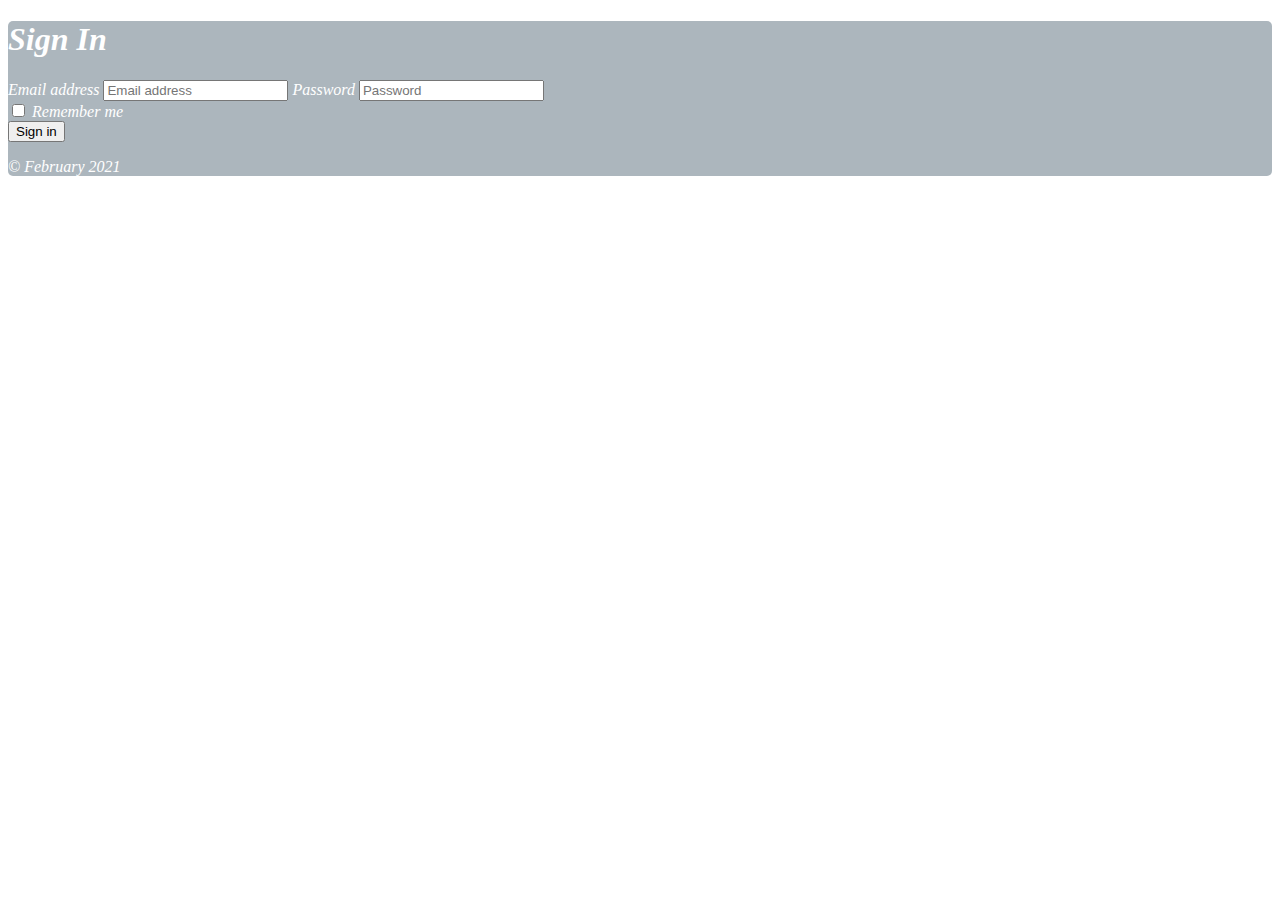
<file: index.html>
<!doctype html>
<html lang="en">
  <head>
    <!-- Required meta tags -->
    <meta charset="utf-8">
    <meta name="viewport" content="width=device-width, initial-scale=1, shrink-to-fit=no">

    <!-- Bootstrap CSS -->
    <link rel="stylesheet" href="https://cdn.jsdelivr.net/npm/bootstrap@4.6.0/dist/css/bootstrap.min.css" integrity="sha384-B0vP5xmATw1+K9KRQjQERJvTumQW0nPEzvF6L/Z6nronJ3oUOFUFpCjEUQouq2+l" crossorigin="anonymous">
    
    <title> All over the world</title>
    <link rel="stylesheet" href="./css/styles.css"/>

  </head>
  <body>
      <div class="container text-center mt-4 w-25" id="signinbg">
        
            <form class="form-signin" id="userform">
                <h1 class="h3 mb-3 fw-normal"> Sign In</h1>
                <label for="inputEmail" class="visually-hidden">Email address</label>
                  <input type="email"
                        id="inputEmail" 
                        class="form-control" 
                        placeholder="Email address" 
                        required>

                <label for="inputPassword" class="visually-hidden">Password</label>
                  <input type="password" 
                  id="inputPassword" 
                  class="form-control" 
                  placeholder="Password" 
                  autocomplete="current-password"
                  required>
                <div class="checkbox mb-3">
                  <label>
                      <input type="checkbox" value="remember-me"> Remember me
                  </label>
                </div>
                <button class="w-100 btn btn-lg btn-primary" type="submit">Sign in</button>
                <p class="mt-5 mb-3 text-muted textcolor">&copy; February 2021</p>
            </form>
            



      </div>
    
    
    
 <script src="./js/API.js"></script>   
 <script src="./js/app.js"></script>   

</body>

     

    

</html>
</file>
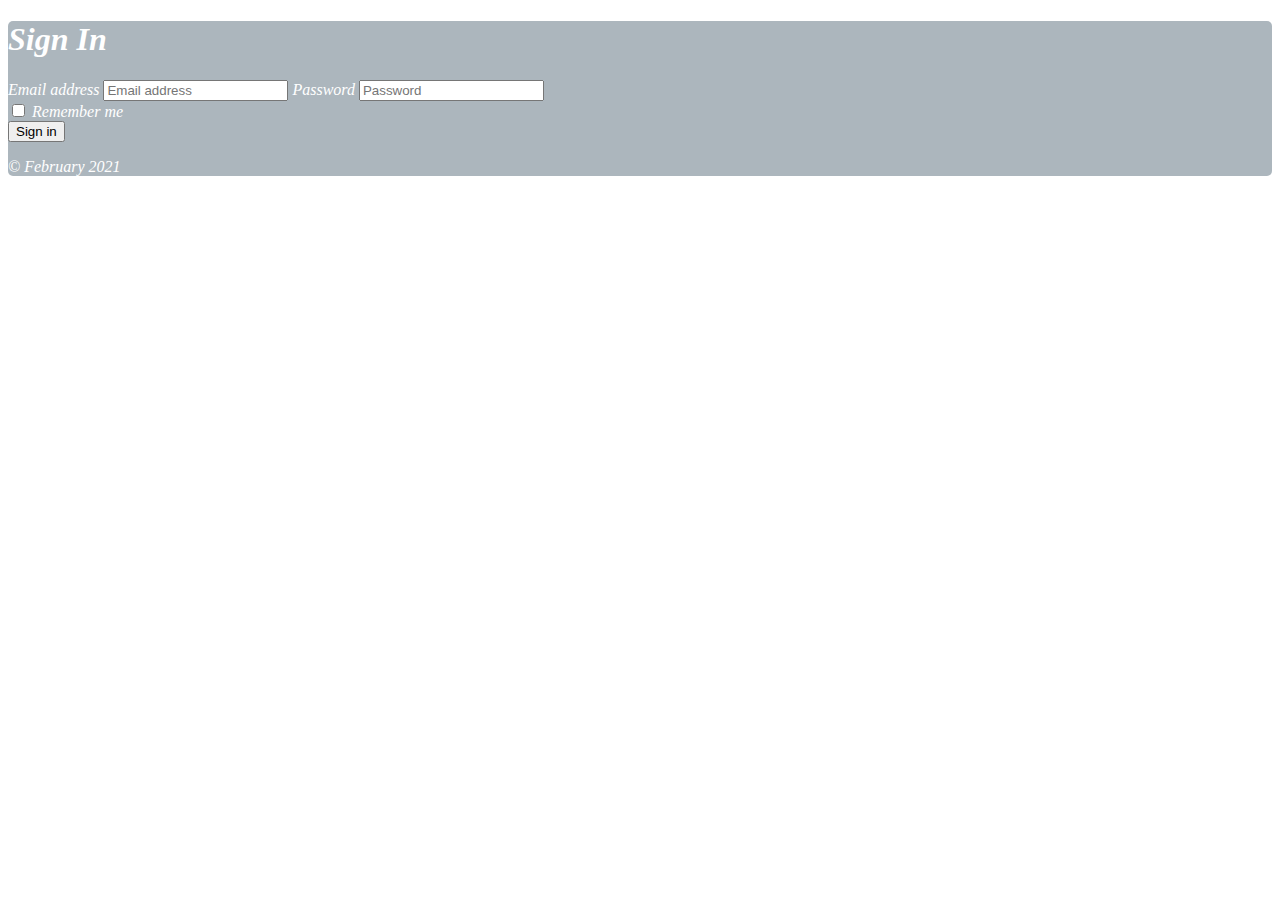
<file: main.html>
<!doctype html>
<html lang="en">
  <head>
    <!-- Required meta tags -->
    <meta charset="utf-8">
    <meta name="viewport" content="width=device-width, initial-scale=1, shrink-to-fit=no">

    <!-- Bootstrap CSS -->
    <link rel="stylesheet" href="https://cdn.jsdelivr.net/npm/bootstrap@4.6.0/dist/css/bootstrap.min.css" integrity="sha384-B0vP5xmATw1+K9KRQjQERJvTumQW0nPEzvF6L/Z6nronJ3oUOFUFpCjEUQouq2+l" crossorigin="anonymous">
    
    <title> All over the world</title>
    <link rel="stylesheet" href="./css/mainboard.css"/>

  </head>
  <body>
    <span class = "regchoose" onclick="opening()">&#9776; Region</span>
    <div id="mySidenav" class="sidenav">
      <a class="closebtn" onclick="closing()">&times;</a>
      <a href="#" id="europe">Europe</a>
      <a href="#" id="asia">Asia</a>
      <a href="#" id="africa">Africa</a>
      <a href="#"id="americas">Americas</a>
      <a href="#" id="oceania">Oceania</a>
    </div>

    <button class="signout" id='signOutButton'>  Sign Out</button>
    

    
     
    <div class="container" id="listItems">
      <!-- <ul class = "listing">
        <li class = "list-text"> Hello first country </li>
        <li> 1 </li>
        <li> 1 </li>
        <li> 1 </li>
        <li> sdfgdgdfgdfgdfgdffg1 </li>
        <li> 1 </li>
        <li> 1 </li>
        <li> ghfhfhg </li>
        <li> 1 </li>
        <li> 1 </li>
      </ul> -->
    </div>
    
    <script src="./js/API.js"></script>   
    <script src="./js/main.js"></script>   

  </body>

     

    

</html>
</file>
<file: css/styles.css>
.bd-placeholder-img {
    font-size: 1.125rem;
    text-anchor: middle;
    -webkit-user-select: none;
    -moz-user-select: none;
    user-select: none;
  }

  @media (min-width: 768px) {
    .bd-placeholder-img-lg {
      font-size: 3.5rem;
    }
  }

  body{
    background-image: url('https://images.pexels.com/photos/220201/pexels-photo-220201.jpeg?auto=compress&cs=tinysrgb&dpr=2&h=650&w=940');
    background-size: cover;
  }
  .container {
    border-radius: 5px;
    background-color:#1e384c5e;
    margin: 0 auto;
  }
 
  .form-signin {
    color: white;
    font-family: "American Typewriter";
    font-style: oblique;
  }
</file>
<file: css/mainboard.css>
body{
  /* background-image: url('https://images.pexels.com/photos/220201/pexels-photo-220201.jpeg?auto=compress&cs=tinysrgb&dpr=2&h=650&w=940'); */
  background-size: cover;
  background-color: rgb(171, 179, 171);
}
.container {
  border-radius: 5px;
  background-color:#1e384c5e;
  margin: 0 auto;
  margin-top: 150px;

}

.sidenav {
  height: 100%;
  width: 0;
  position: fixed;
  z-index: 1;
  top: 0;
  left: 0;
  background-color: #111;
  overflow-x: hidden;
  transition: 0.5s;
  padding-top: 60px;
}

.sidenav a {
  padding: 8px 8px 8px 32px;
  text-decoration: none;
  font-size: 25px;
  color: #818181;
  display: block;
  transition: 0.3s;
}

.sidenav a:hover {
  color: #f1f1f1;
}

.sidenav .closebtn {
  position: absolute;
  cursor: pointer;
  top: 0;
  right: 25px;
  font-size: 36px;
  margin-left: 50px;
}

.regchoose {
    flex-direction: row;
    flex-wrap: nowrap;
    cursor:pointer;
    color: rgba(245, 245, 245, 0.493);
    font-family: "American Typewriter";
    font-size: 32px;
    margin-top: 2rem;
}

@media screen and (max-height: 450px) {
  .sidenav {padding-top: 15px;}
  .sidenav a {font-size: 18px;}
}

/* .board {
  ;
} */

.container {
  list-style: none;
  columns: 4;
  column-gap: 100px;
}

.list-text {
  cursor: pointer;
  font-family: 'Nunito Sans', sans-serif;
  color: white;
}

.signout {
display:inline-block;
padding: 0.35em 1.2em;
box-sizing: border-box;
position: absolute;
right: 10px;
top: 10px;
border: 0.1em solid #FFFFFF;
margin:0 0.3em 0.3em 0;
border-radius: 012em;
text-decoration: none;
font-family: 'Nunito Sans', sans-serif;
font-weight: 300;
color: #a09999;
text-align: center;
transition: all 0.2s;
}

.signout:hover{
  color: #000000;
  background-color: #ffffff;
  }

@media all and (max-width:30em){
   .signout {
    display: block;
    margin: 0.4em auto;
  }
}
</file>
